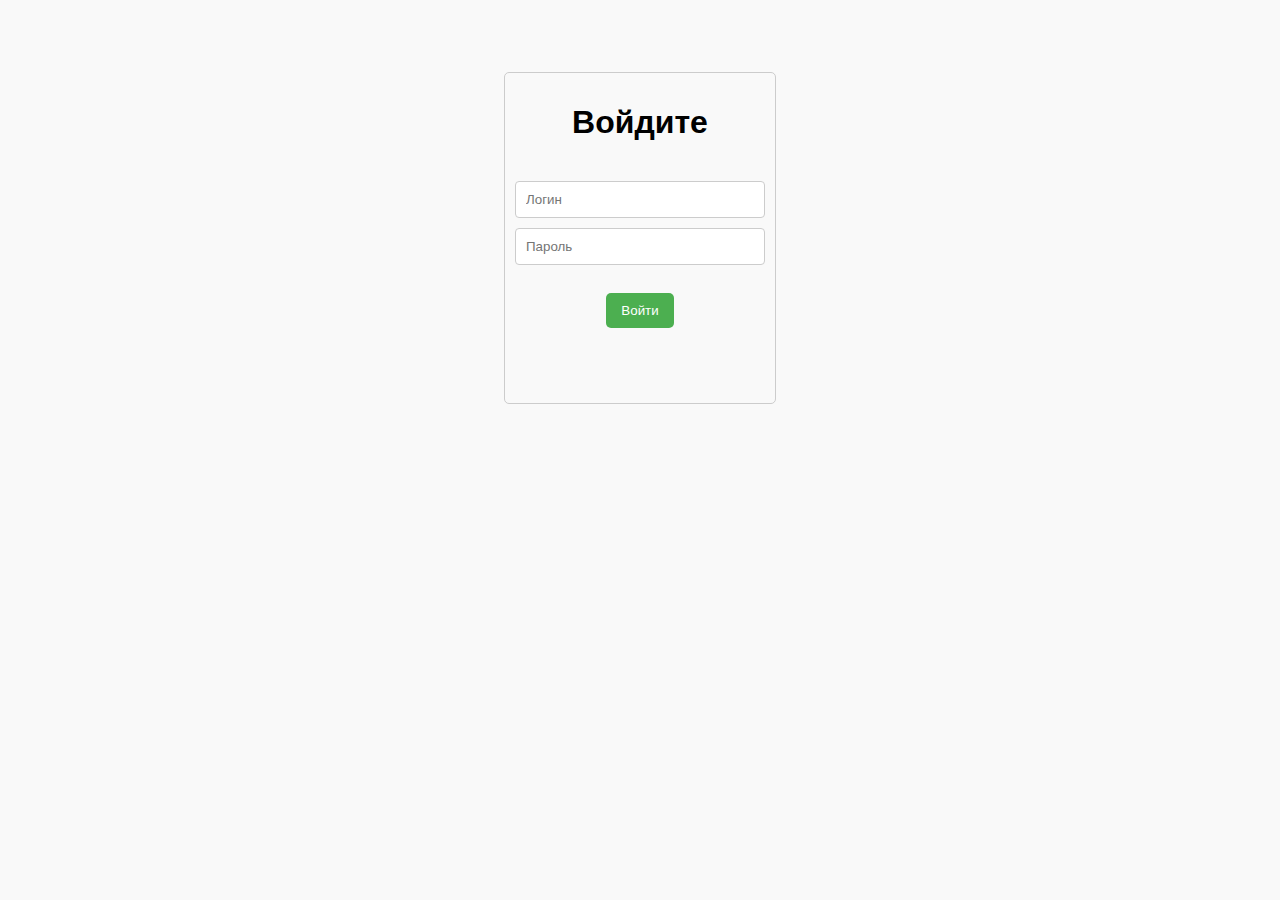
<file: index.html>
<!DOCTYPE html>
<html lang="ru">
<head>
    <meta charset="UTF-8">
    <meta name="viewport" content="width=device-width, initial-scale=1.0">
    <link rel="stylesheet" href="styles.css">
    <title>Онлайн Касса</title>
</head>
<body> <center><br><br><br><br>
    <div style="  Width: 250px; height: 310px; Border: 1px Solid #ccc; border-radius: 5px; Padding: 10px" class="Login">
        <h1>Войдите</h1>
         <p style="font-size: 16px; color: red;" id="error"></p><br>
        <input placeholder="Логин" type="text" id="log"></input><br>
        <input style="   width: calc(100% - 22px); padding: 10px; margin-bottom: 10px; border-radius: 4px; border: 1px solid #ccc;" type="password" id="pass" placeholder="Пароль"></input><br><br>
        <button onclick="myf()">Войти</button>
        
    </div>
    </center>
    
    
    <script>
        
        function myf(){
            
            let log = document.getElementById("log").value;
            let pass = document.getElementById("pass").value;
            
            if(log == "admin", "SadCat" && pass == "1488257934"){
                window.location.href = "cassa.html"
            } else{
              document.getElementById("error").innerHTML ="ERROR";
            
            }
            
        }
        
    </script>
</body>
</html>
</file>
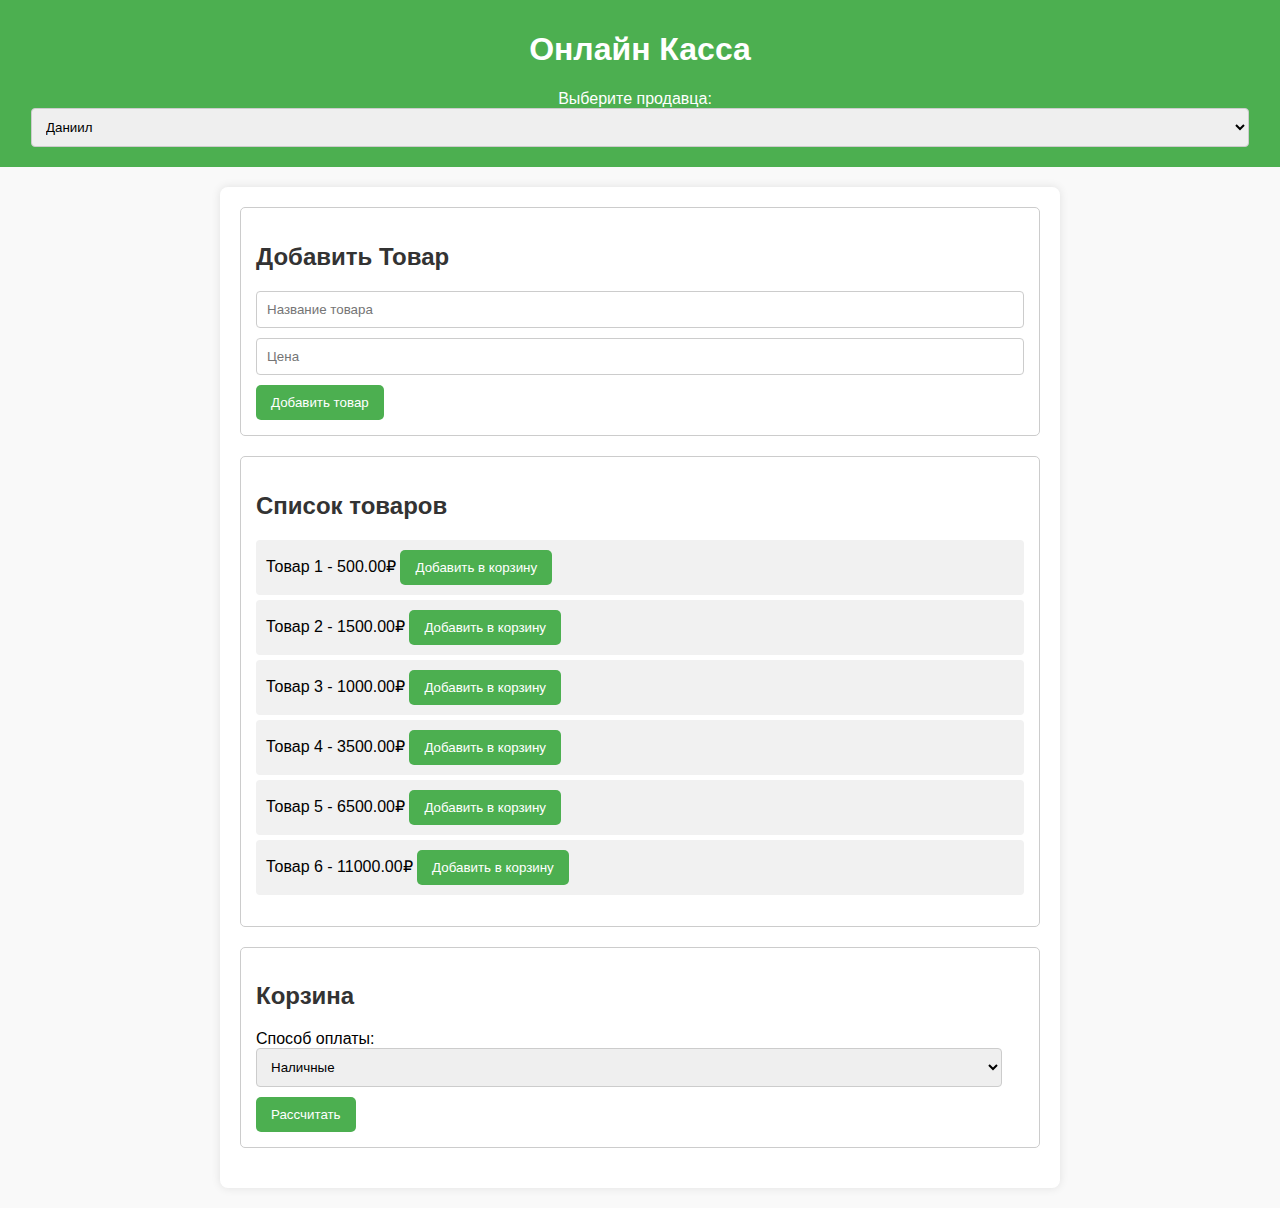
<file: cassa.html>
<!DOCTYPE html>
<html lang="ru">
<head>
    <meta charset="UTF-8">
    <meta name="viewport" content="width=device-width, initial-scale=1.0">
    <link rel="stylesheet" href="styles.css">
    <title>Онлайн Касса</title>
</head>
<body>
    <header>
        <h1>Онлайн Касса</h1>
        <nav>
            <label for="seller-selector">Выберите продавца:</label>
            <select id="seller-selector"></select>
        </nav>
    </header>

    <main>
        <div class="admin-panel">
            <h2>Добавить Товар</h2>
            <input type="text" id="product-name" placeholder="Название товара">
            <input type="number" id="product-price" placeholder="Цена">
            <button id="add-product">Добавить товар</button>
        </div>

        <div class="product-list">
            <h2>Список товаров</h2>
            <ul id="products"></ul>
        </div>

    <div class="cart">
    <h2>Корзина</h2>
    <ul id="cart-items"></ul>
    <label for="payment-method">Способ оплаты:</label>
   <select id="payment-method">
    <option value="cash">Наличные</option>
    <option value="card">Перевод</option>
</select>

<div id="cash-change" style="display:none;">
    <label for="cash-amount">Сумма наличными:</label>
    <input type="number" id="cash-amount" placeholder="Введите сумму" />
    <p id="change"></p>
</div>

    <button id="calculate">Рассчитать</button>
</div>


        <div class="receipt" id="receipt" style="display:none;">
            <h1>Чек</h1>
            <p>Магазин: Последний Аккордъ</p>
            <P>ИНН: 860409766267</p>
            <p>Продавец: <span id="selected-seller"></span></p>
            <p>Способ оплаты: <span id="selected-payment-method"></span></p>
            <p>Дата и время: <span id="timestamp"></span></p>
            <h2>Товары</h2>
            <ul id="receipt-items"></ul>
            <p>Итого: <span id="total"></span></p>
            <p id="cash-change" style="display:none;">Сдача: <span id="change"></span></p>
        </div>
    </main>

    <script src="app.js"></script>
</body>
</html>
</file>
<file: styles.css>
body {
    font-family: Arial, sans-serif;
    margin: 0;
    padding: 0;
    background-color: #f9f9f9;
}

header {
    background-color: #4CAF50;
    color: white;
    padding: 10px 20px;
    text-align: center;
}

nav {
    margin-top: 10px;
}

nav label {
    margin-right: 10px;
}

main {
    max-width: 800px;
    margin: 20px auto;
    padding: 20px;
    background: white;
    border-radius: 8px;
    box-shadow: 0 0 10px rgba(0, 0, 0, 0.1);
}

h2, h3 {
    color: #333;
}

.admin-panel, .product-list, .cart, .receipt {
    margin-bottom: 20px;
    padding: 15px;
    border: 1px solid #ccc;
    border-radius: 5px;
}

input[type="text"], input[type="number"], select {
    width: calc(100% - 22px);
    padding: 10px;
    margin-bottom: 10px;
    border-radius: 4px;
    border: 1px solid #ccc;
}

.Login{
    Width: 150px;
    height: 210px;
    Border: 1px Solid #000;
}

button {
    padding: 10px 15px;
    background-color: #4CAF50;
    color: white;
    border: none;
    border-radius: 5px;
    cursor: pointer;
}

button:hover {
    background-color: #45a049;
}

ul {
    list-style: none;
    padding: 0;
}

li {
    margin: 5px 0;
    padding: 10px;
    background: #f1f1f1;
    border-radius: 4px;
}

.receipt {
    display: none;
}
</file>
